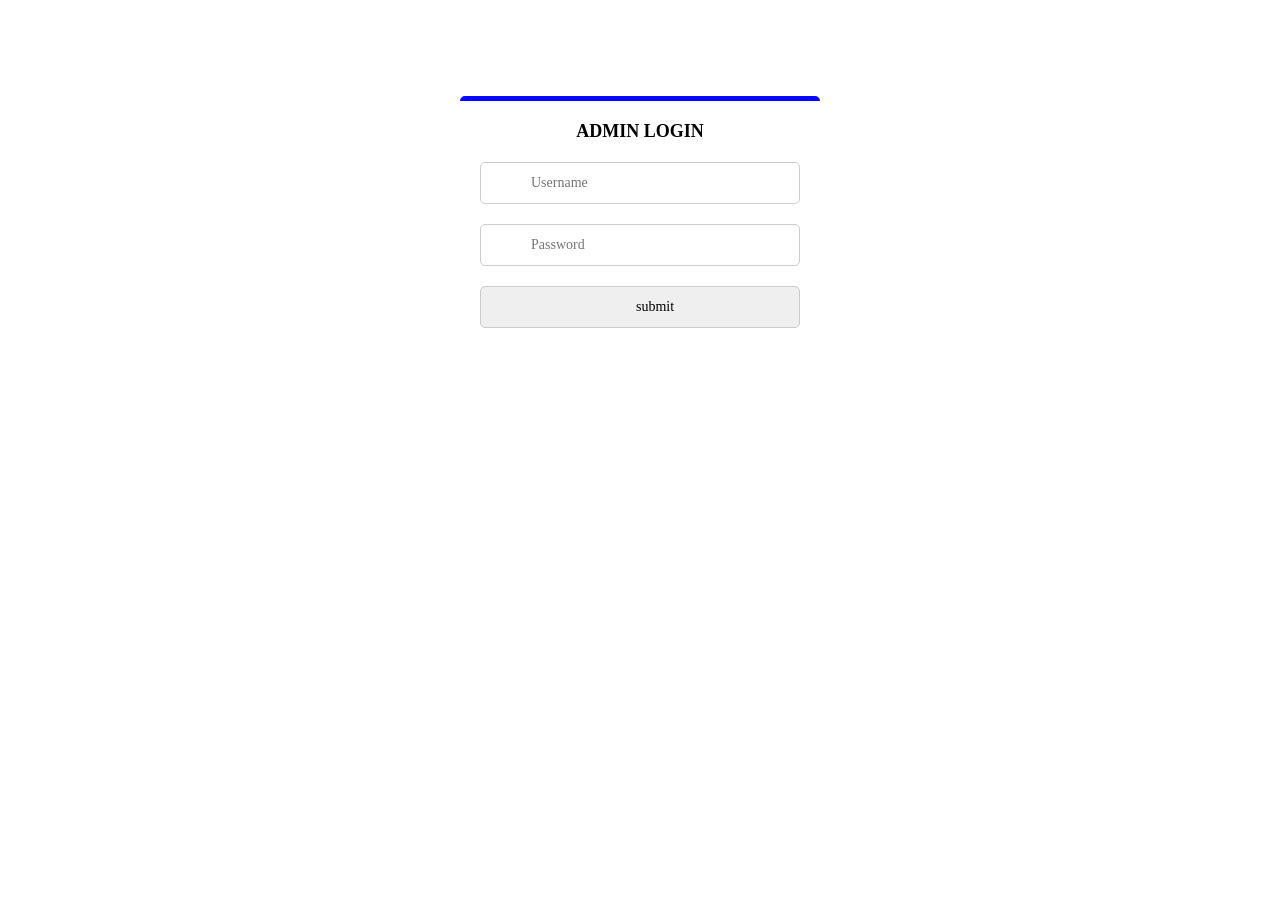
<file: admin.html>
<!DOCTYPE html>
<html lang="en">
<head>
    <meta charset="UTF-8">
    <meta http-equiv="X-UA-Compatible" content="IE=edge">
    <meta name="viewport" content="width=device-width, initial-scale=1.0">
    <title>admin login</title>
    <link href='admin.css' rel='stylesheet' type='text/css'>
</head>
<body>
    <form action="connect.php" method="POST">
    <div class="logo"></div>
    <div class="login-block">
        <h1>Admin login</h1>
        <input type="text" value="" placeholder="Username" id="username" name="username" />
        <input type="password" value="" placeholder="Password" id="password" name="password"/>
        <input type="submit" name="submit" value="submit"/>
    </div>
    </form>
    
</body>
</html>
</file>
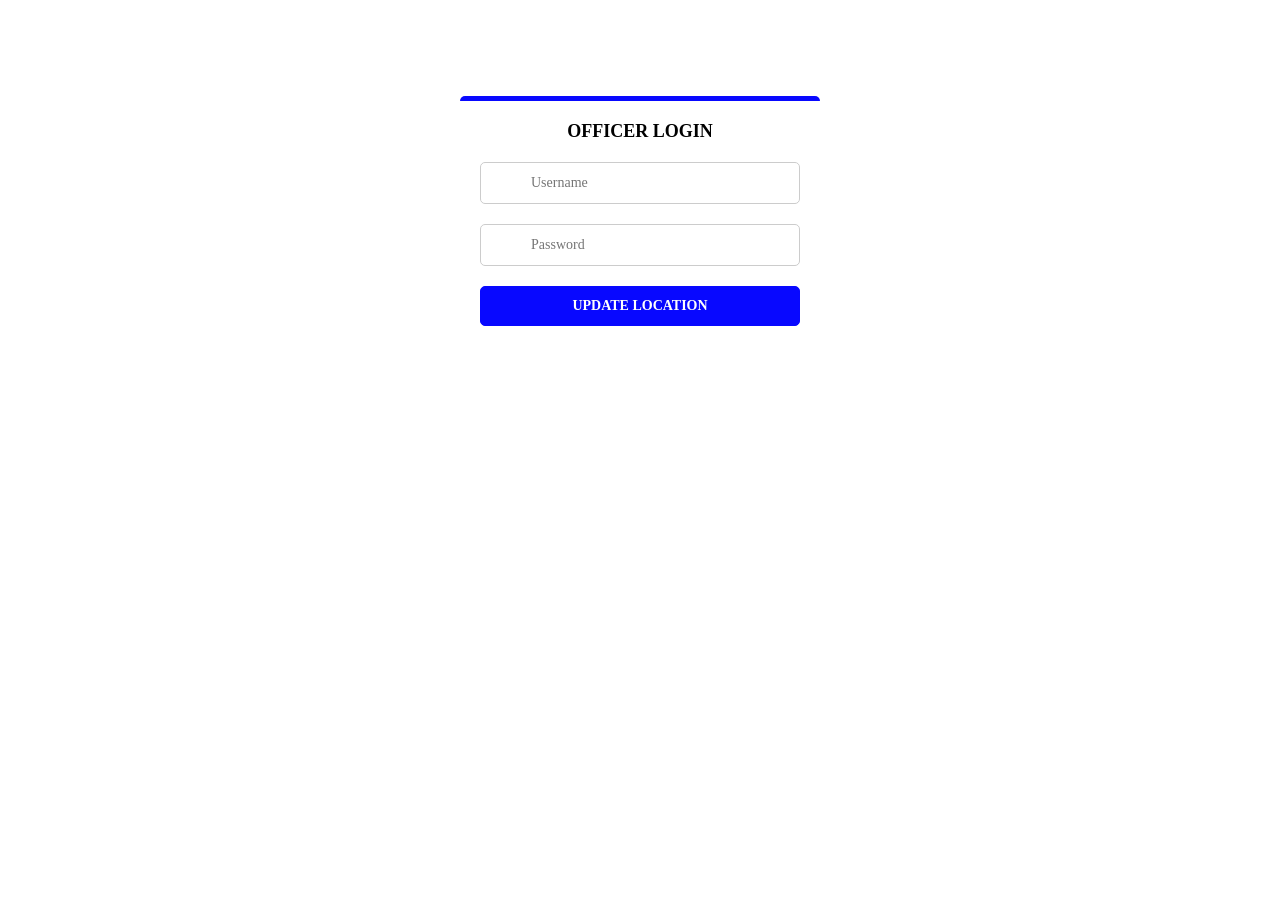
<file: officer.html>
<!DOCTYPE html>
<html lang="en">
<head>
    <meta charset="UTF-8">
    <meta http-equiv="X-UA-Compatible" content="IE=edge">
    <meta name="viewport" content="width=device-width, initial-scale=1.0">
    <title>officer login</title>
    <link href='admin.css' rel='stylesheet' type='text/css'>
</head>
<body>
    <div class="logo"></div>
    <div class="login-block">
        <h1>Officer login</h1>
        <input type="text" value="" placeholder="Username" id="username" />
        <input type="password" value="" placeholder="Password" id="password" />
        <a href="geo.html"><button>Update location</button></a>
    </div>
</body>
</html>
</file>
<file: admin.css>
body {
    font-family: Montserrat;
}

.logo {
    width: 213px;
    height: 36px;
    background: url('http://i.imgur.com/fd8Lcso.png') no-repeat;
    margin: 30px auto;
}

.login-block {
    width: 320px;
    padding: 20px;
    background: #fff;
    border-radius: 5px;
    border-top: 5px solid #0808ff;;
    margin: 0 auto;
}

.login-block h1 {
    text-align: center;
    color: #000;
    font-size: 18px;
    text-transform: uppercase;
    margin-top: 0;
    margin-bottom: 20px;
}

.login-block input {
    width: 100%;
    height: 42px;
    box-sizing: border-box;
    border-radius: 5px;
    border: 1px solid #ccc;
    margin-bottom: 20px;
    font-size: 14px;
    font-family: Montserrat;
    padding: 0 20px 0 50px;
    outline: none;
}

.login-block input#username {
    background: #fff url('http://i.imgur.com/u0XmBmv.png') 20px top no-repeat;
    background-size: 16px 80px;
}

.login-block input#username:focus {
    background: #fff url('http://i.imgur.com/u0XmBmv.png') 20px bottom no-repeat;
    background-size: 16px 80px;
}

.login-block input#password {
    background: #fff url('http://i.imgur.com/Qf83FTt.png') 20px top no-repeat;
    background-size: 16px 80px;
}

.login-block input#password:focus {
    background: #fff url('http://i.imgur.com/Qf83FTt.png') 20px bottom no-repeat;
    background-size: 16px 80px;
}

.login-block input:active, .login-block input:focus {
    border: 1px solid #0808ff;;
}

.login-block button {
    width: 100%;
    height: 40px;
    background: #0808ff;;
    box-sizing: border-box;
    border-radius: 5px;
    border: 1px solid #0808ff;;
    color: #fff;
    font-weight: bold;
    text-transform: uppercase;
    font-size: 14px;
    font-family: Montserrat;
    outline: none;
    cursor: pointer;
}

.login-block button:hover {
    background: #0808ff;;
}
</file>
